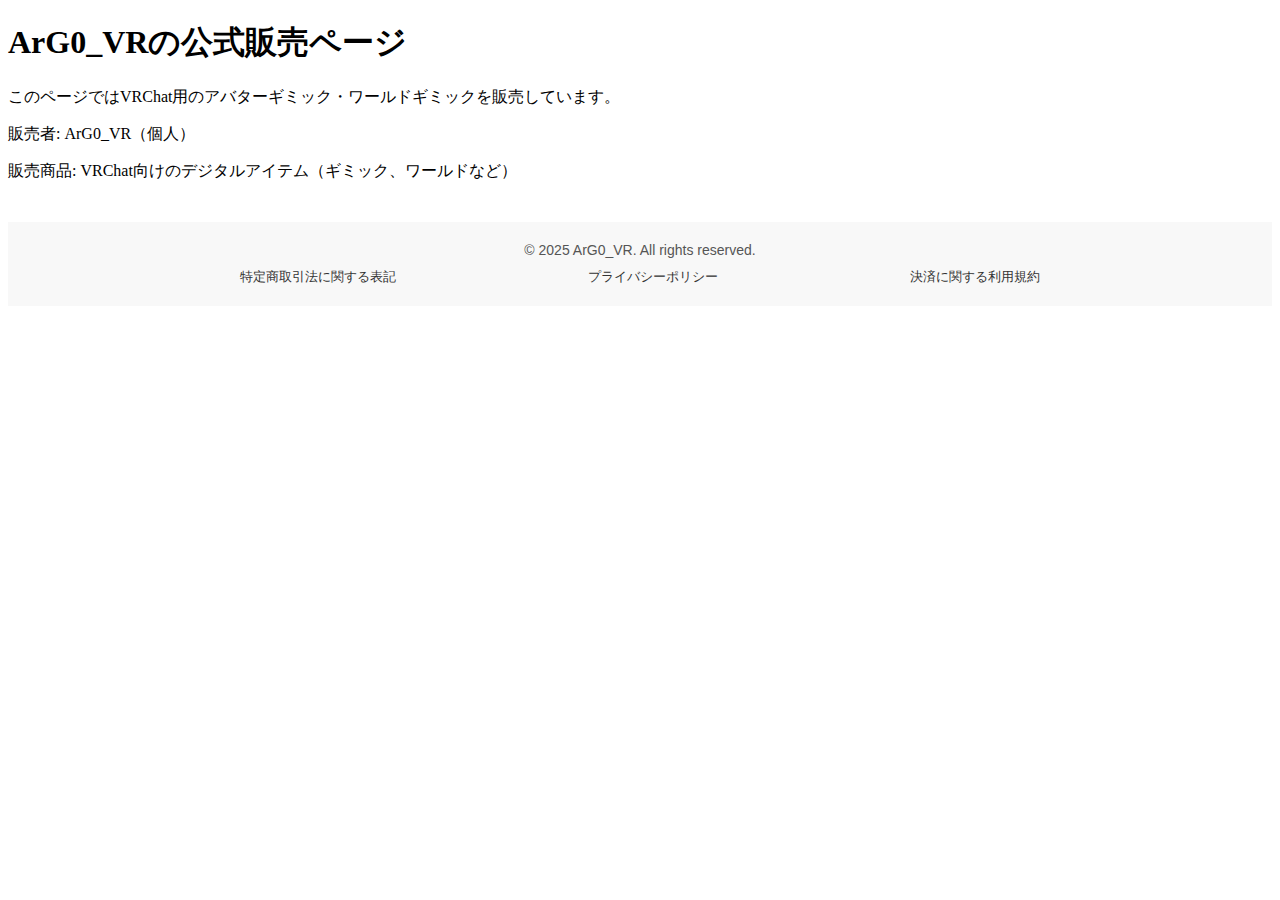
<file: index.html>
<!DOCTYPE html>
<html lang="ja">
<head>
  <meta charset="UTF-8">
  <title>ArG0_VRの公式サイト</title>
</head>
<body>
  <h1>ArG0_VRの公式販売ページ</h1>
  <p>このページではVRChat用のアバターギミック・ワールドギミックを販売しています。</p>
  <p>販売者: ArG0_VR（個人）</p>
  <p>販売商品: VRChat向けのデジタルアイテム（ギミック、ワールドなど）</p>

<footer style="background-color: #f8f8f8; padding: 20px 0; margin-top: 40px; font-family: sans-serif;">
  <!-- 1段目：中央にコピーライト -->
  <div style="text-align: center; font-size: 14px; color: #555;">
    &copy; 2025 ArG0_VR. All rights reserved.
  </div>

  <!-- 2段目：リンクを左右中央に配置 -->
  <div style="display: flex; justify-content: space-between; max-width: 800px; margin: 10px auto 0; padding: 0 20px; font-size: 13px;">
    <a href="tokuteishotorihiki.html" style="color: #333; text-decoration: none;">特定商取引法に関する表記</a>
    <a href="privacy-policy.html" style="color: #333; text-decoration: none;">プライバシーポリシー</a>
    <a href="terms.html" style="color: #333; text-decoration: none;">決済に関する利用規約</a>
  </div>
</footer>
  
</body>
</html>
</file>
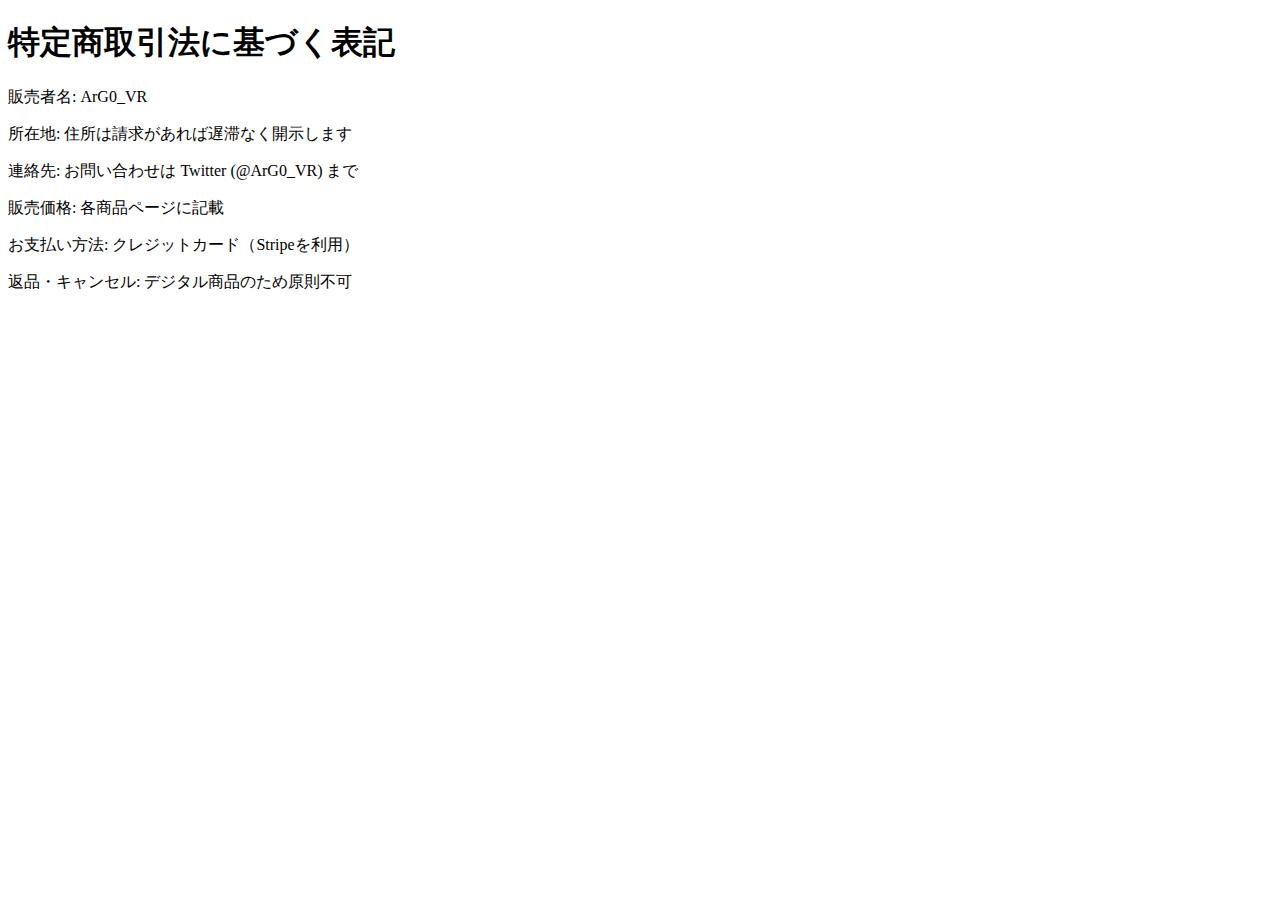
<file: tokushoho.html>
<!DOCTYPE html>
<html lang="ja">
<head>
  <meta charset="UTF-8">
  <title>特定商取引法に基づく表記</title>
</head>
<body>
  <h1>特定商取引法に基づく表記</h1>
  <p>販売者名: ArG0_VR</p>
  <p>所在地: 住所は請求があれば遅滞なく開示します</p>
  <p>連絡先: お問い合わせは Twitter (@ArG0_VR) まで</p>
  <p>販売価格: 各商品ページに記載</p>
  <p>お支払い方法: クレジットカード（Stripeを利用）</p>
  <p>返品・キャンセル: デジタル商品のため原則不可</p>
</body>
</html>
</file>
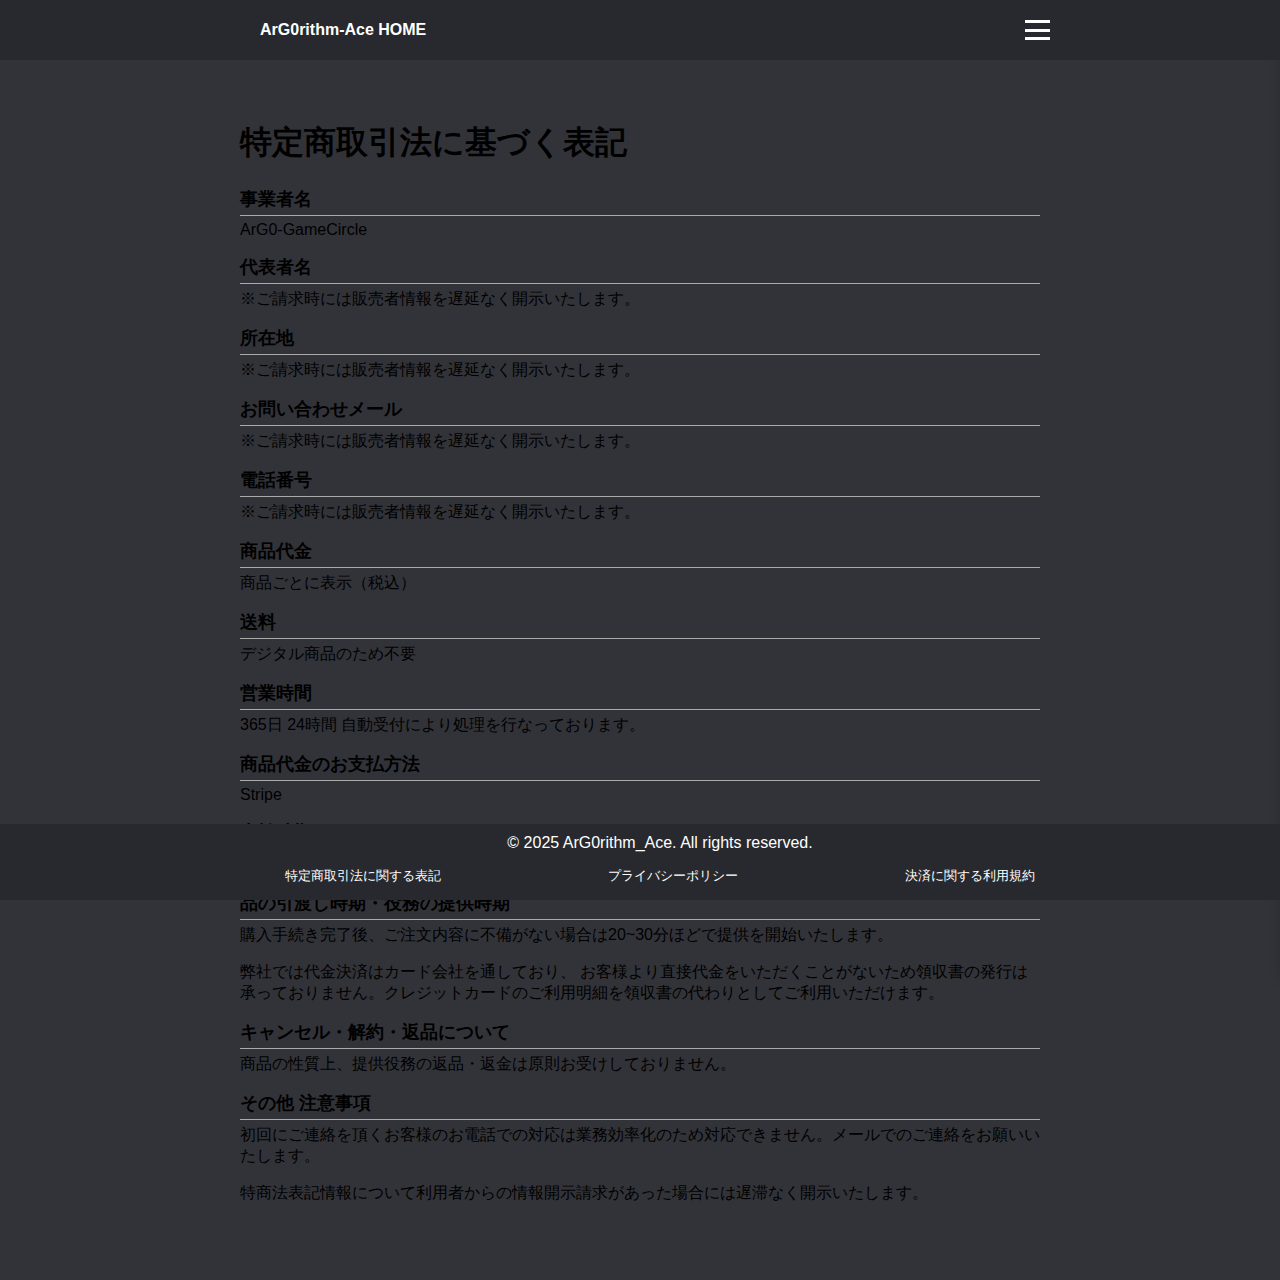
<file: tokuteishotorihiki.html>
<!DOCTYPE html>
<html lang="ja">
<head>
  <meta charset="UTF-8">
  <title>特定商取引法に基づく表記</title>
  <link rel="stylesheet" href="style.css">
</head>
<body>
  <main class="container">
    <h1>特定商取引法に基づく表記</h1>
    
  <section class="info-block">
    <h2>事業者名</h2>
    <p>ArG0-GameCircle</p>
  </section>

  <section class="info-block">
    <h2>代表者名</h2>
    <p>※ご請求時には販売者情報を遅延なく開示いたします。</p>
  </section>
    
  <section class="info-block">
    <h2>所在地</h2>
    <p>※ご請求時には販売者情報を遅延なく開示いたします。</p>
  </section>

  <section class="info-block">
    <h2>お問い合わせメール</h2>
    <p>※ご請求時には販売者情報を遅延なく開示いたします。</p>
  </section>

  <section class="info-block">
    <h2>電話番号</h2>
    <p>※ご請求時には販売者情報を遅延なく開示いたします。</p>
  </section>

  <section class="info-block">
    <h2>商品代金</h2>
    <p>商品ごとに表示（税込）</p>
  </section>
    
  <section class="info-block">
    <h2>送料</h2>
    <p>デジタル商品のため不要</p>
  </section>

  <section class="info-block">
    <h2>営業時間</h2>
    <p>365日 24時間 自動受付により処理を行なっております。 </p>
  </section>

  <section class="info-block">
    <h2>商品代金のお支払方法</h2>
    <p>Stripe</p>
  </section>

  <section class="info-block">
    <h2>支払時期</h2>
    <p>クレジットカード決済の場合、ご利用のカード会社の定める引落日となります。</p>
  </section>
    
  <section class="info-block">
    <h2>品の引渡し時期・役務の提供時期</h2>
    <p>購入手続き完了後、ご注文内容に不備がない場合は20~30分ほどで提供を開始いたします。</p>
    <p>弊社では代金決済はカード会社を通しており、 お客様より直接代金をいただくことがないため領収書の発行は承っておりません。クレジットカードのご利用明細を領収書の代わりとしてご利用いただけます。</p>
  </section>

  <section class="info-block">
    <h2>キャンセル・解約・返品について</h2>
    <p>商品の性質上、提供役務の返品・返金は原則お受けしておりません。 </p>
  </section>
    
  <section class="info-block">
    <h2>その他 注意事項</h2>
    <p>初回にご連絡を頂くお客様のお電話での対応は業務効率化のため対応できません。メールでのご連絡をお願いいたします。 </p>
    <p>特商法表記情報について利用者からの情報開示請求があった場合には遅滞なく開示いたします。 </p>
  </section>
    
  </main>

  <script src="main.js"></script>
</body>
</html>
</file>
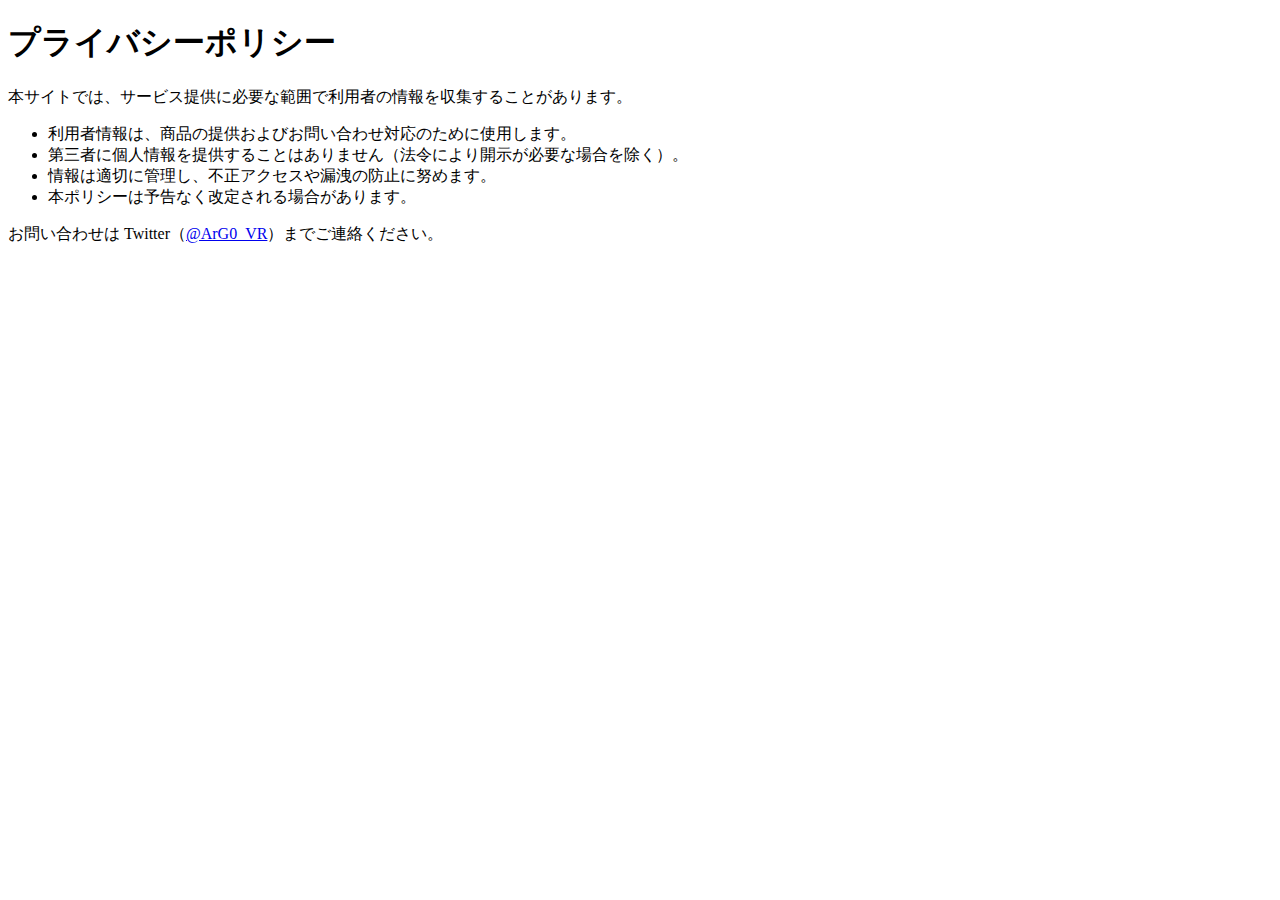
<file: include/footer/legal-links/privacy-policy.html>
<!DOCTYPE html>
<html lang="ja">
<head>
  <meta charset="UTF-8">
  <title>プライバシーポリシー</title>
</head>
<body>
  <h1>プライバシーポリシー</h1>
  <p>本サイトでは、サービス提供に必要な範囲で利用者の情報を収集することがあります。</p>
  <ul>
    <li>利用者情報は、商品の提供およびお問い合わせ対応のために使用します。</li>
    <li>第三者に個人情報を提供することはありません（法令により開示が必要な場合を除く）。</li>
    <li>情報は適切に管理し、不正アクセスや漏洩の防止に努めます。</li>
    <li>本ポリシーは予告なく改定される場合があります。</li>
  </ul>
  <p>お問い合わせは Twitter（<a href="https://twitter.com/ArG0_VR" target="_blank">@ArG0_VR</a>）までご連絡ください。</p>
</body>
</html>
</file>
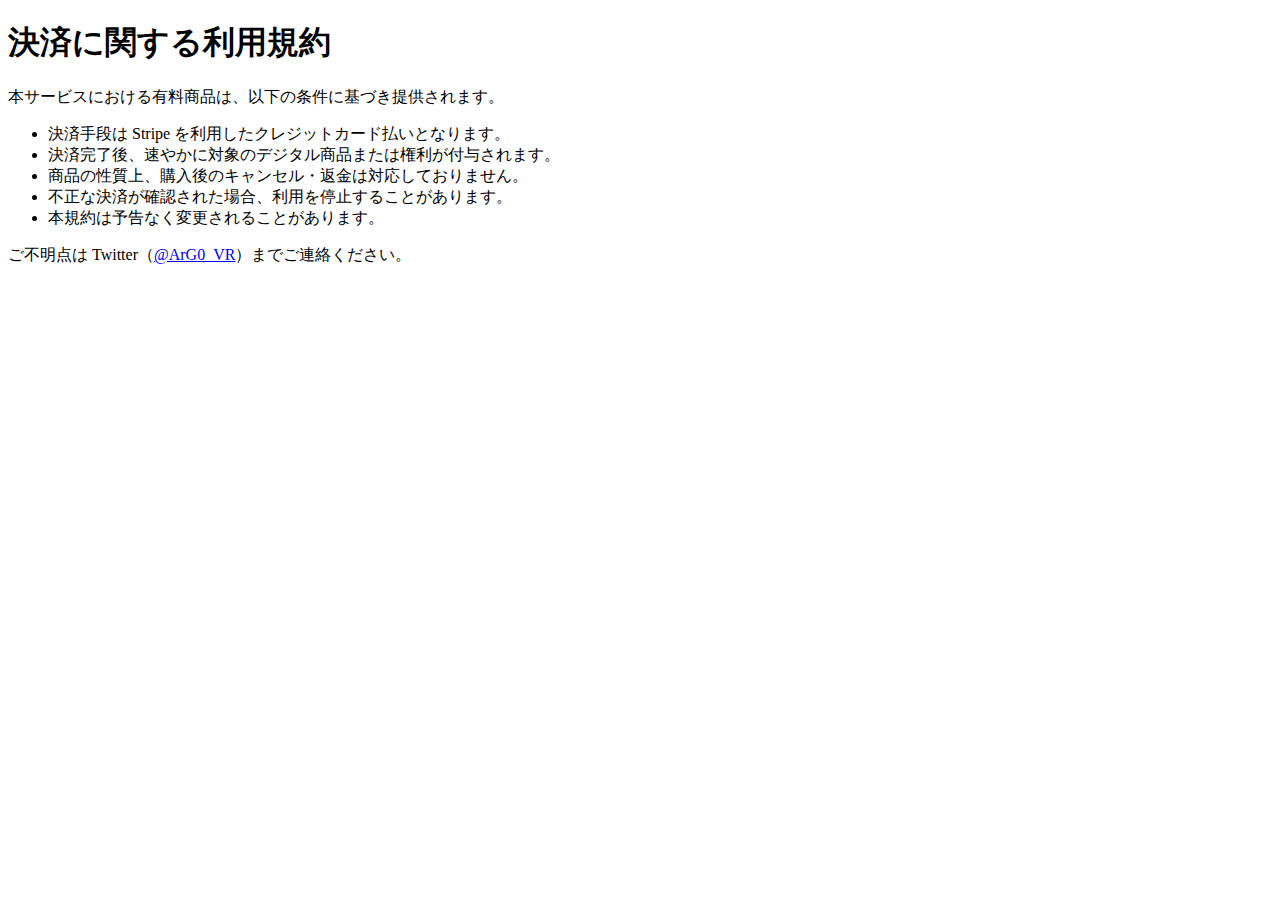
<file: include/footer/legal-links/terms.html>
<!DOCTYPE html>
<html lang="ja">
<head>
  <meta charset="UTF-8">
  <title>決済に関する利用規約</title>
</head>
<body>
  <h1>決済に関する利用規約</h1>
  <p>本サービスにおける有料商品は、以下の条件に基づき提供されます。</p>
  <ul>
    <li>決済手段は Stripe を利用したクレジットカード払いとなります。</li>
    <li>決済完了後、速やかに対象のデジタル商品または権利が付与されます。</li>
    <li>商品の性質上、購入後のキャンセル・返金は対応しておりません。</li>
    <li>不正な決済が確認された場合、利用を停止することがあります。</li>
    <li>本規約は予告なく変更されることがあります。</li>
  </ul>
  <p>ご不明点は Twitter（<a href="https://twitter.com/ArG0_VR" target="_blank">@ArG0_VR</a>）までご連絡ください。</p>
</body>
</html>
</file>
<file: style.css>
/*文字化け防止*/
@charset "utf-8";

/*
CSSのコメント文だよ。
CSSの画面はhtmlのタブの横の画面に持ってくると分かりやすくて良い感じ。
*/

/*
marginを0にしないとpタグを使用した際に
ブラウザのバグで余白が出来てしまう
*/


body {
  margin: 0;
  padding-top: 100px;
  padding-bottom: 60px;
  font-family: sans-serif;
      background: #323339; /* 背景色にグレーを指定 */
}

.site-header {
  position: fixed;
  top: 0;
  width: 100%;
  background: #28292E;
  color: white;
  padding: 10px 20px;
  z-index: 1000;
}

.site-header .home-link {
  color: white;
  text-decoration: none;
  font-weight: bold;
}

.site-footer {
  position: fixed;
  bottom: 0;
  width: 100%;
  background: #28292E;
  color: white;
  padding: 10px 20px;
  text-align: center;
  z-index: 1000;
}

.container {
  max-width: 800px;
  margin: 0 auto;
}

.footer-links {
  display: flex;
  flex-wrap: wrap;
  justify-content: center;
  gap: 10px;
  margin: 15px 0;
}

.legal-links {
  display: flex;
  justify-content: space-between;
  max-width: 800px;
  margin: 10px auto 0;
  padding: 0 20px;
  font-size: 13px;
  flex-wrap: wrap;
  text-align: center;
}

.legal-links a {
  color: white;
  text-decoration: none;
  margin: 5px;
}

.info-block h2 {
  font-size: 18px;
  margin-bottom: 5px;
  border-bottom: 1px solid #aaa;
  padding-bottom: 4px;
  font-weight: bold;
}

.info-block p {
  margin-top: 4px;
  font-size: 16px;
}
</file>
